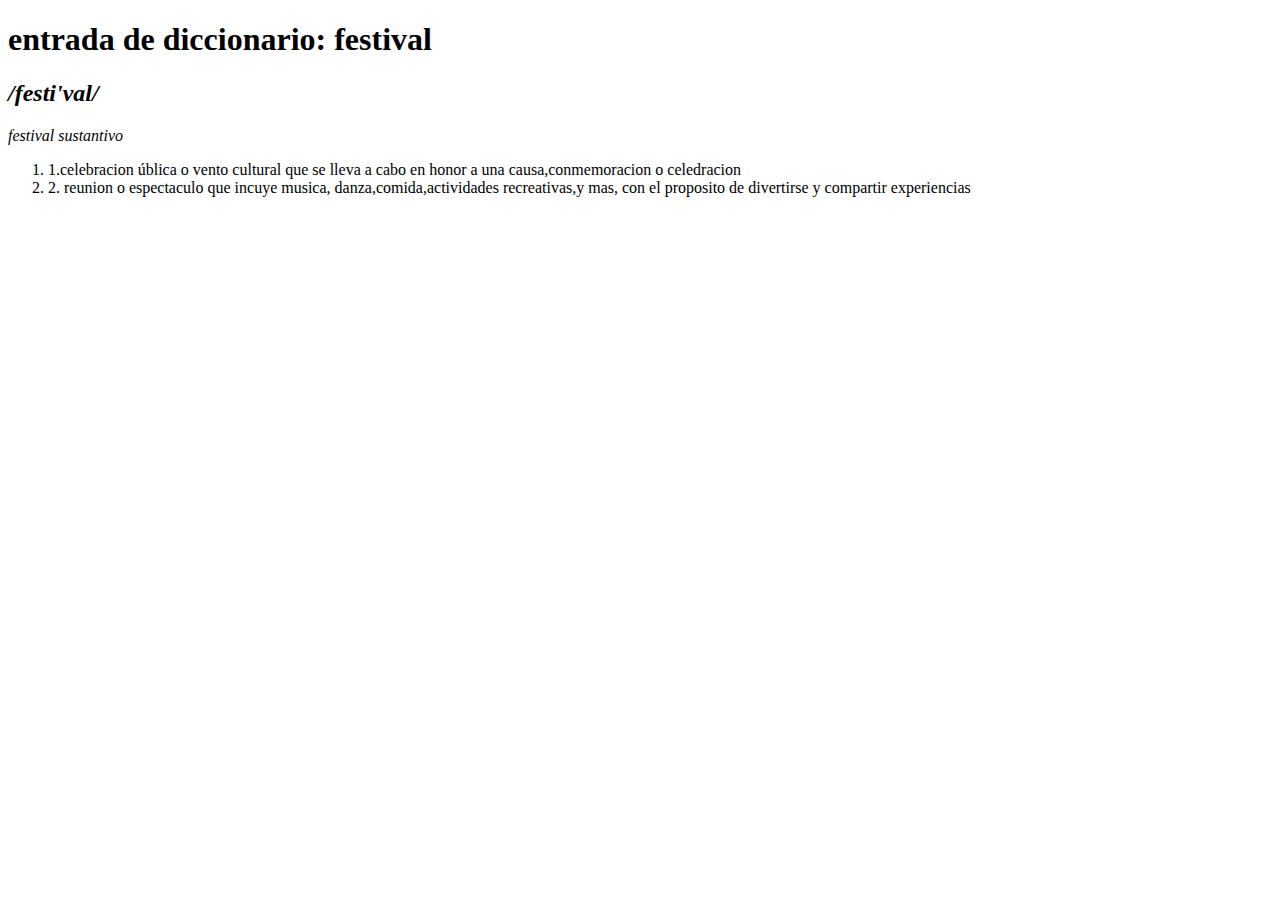
<file: 2_parte_del_contenido_curso.html>
<!DOCTYPE html>
<html lang="en">
    <head>
        <meta charset="UTF-8">
        <meta name="viewport" content="width=device-width, initial-scale=1.0">
        <title>Document</title>
    </head>
    <body> 
        <h1>entrada de diccionario: festival </h1>
        <em><h2>/festi'val/ </h2></em>
        <em><p>festival sustantivo </p></em>
        <ol>
            <li>1.celebracion ública o vento cultural que se lleva a cabo en honor a una causa,conmemoracion o celedracion</li>
            <li>2. reunion o espectaculo que incuye musica, danza,comida,actividades recreativas,y mas, 
                con el proposito de divertirse y compartir experiencias </li>
        </ol>
        <!-- <h1>= titulo grande 
            <em>= suptitulo se puede comdinar cn diferentes codigos ejemplo : <p>,<h1> 
            <ol>= es para hacer una lista , y <li> es paRA ESCRIBIR LO  adentro de la lista -->
            
     
</body>
</html>
</file>
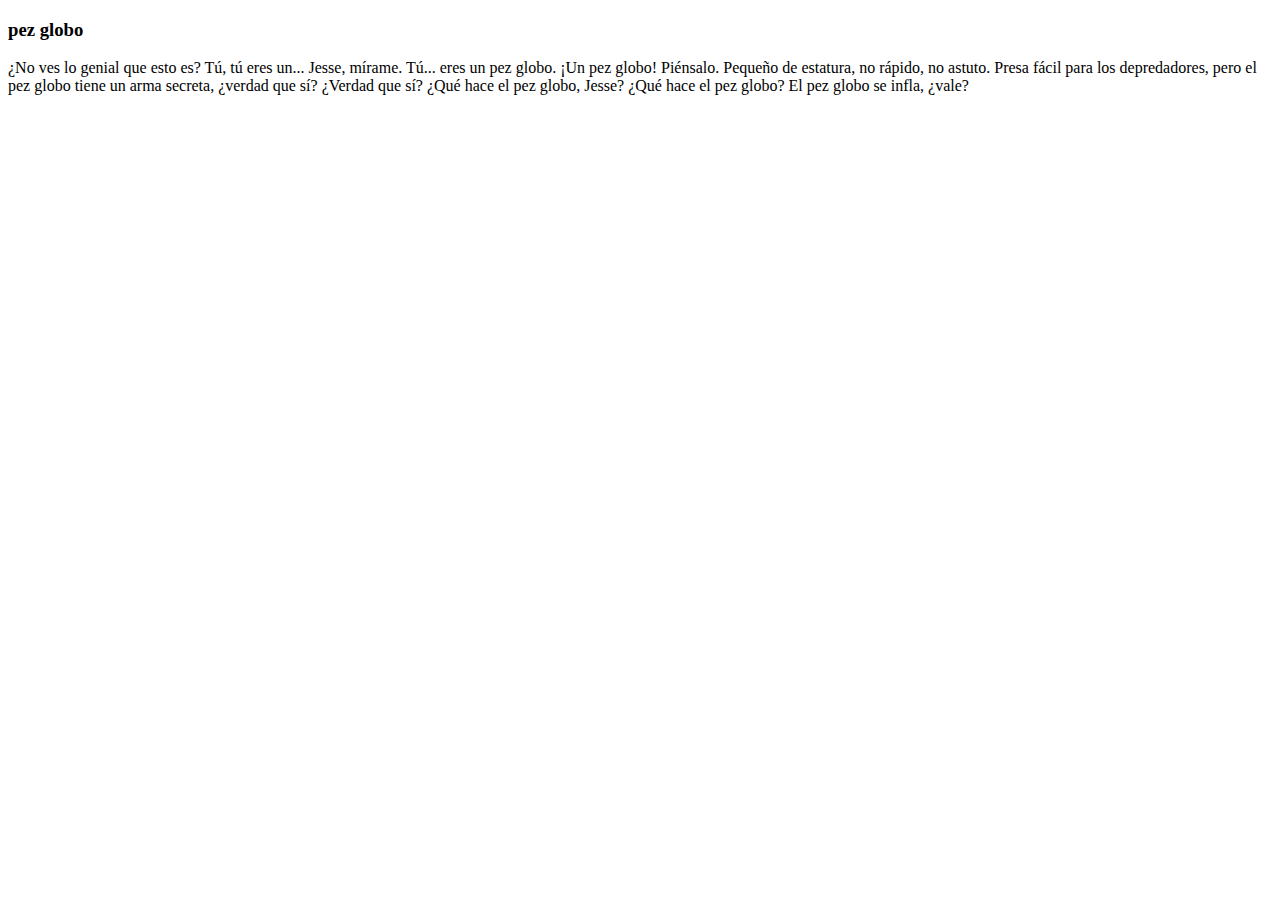
<file: 3 _por_que_devemos_inventar .html>
<!DOCTYPE html>
<html lang="en">
    <head>
        <meta charset="UTF-8">
        <meta name="viewport" content="width=device-width, initial-scale=1.0">
        <title>Document</title>
    </head>
    <body>
        <h3> pez globo </h3>
        <p>¿No ves lo genial que esto es? Tú, tú eres un... Jesse, mírame. Tú... eres un pez globo. ¡Un pez globo! Piénsalo. Pequeño de estatura, no rápido, no astuto. Presa fácil para los depredadores, pero el pez globo tiene un arma secreta, ¿verdad que sí? ¿Verdad que sí? ¿Qué hace el pez globo, Jesse? ¿Qué hace el pez globo? El pez globo se infla, ¿vale?</p> 
    </body>
</html>

<!-- para que todo sea mas ordenado se tiene que usar tad o las 2 flechitas que estan hacia los 2 lados -->
</file>
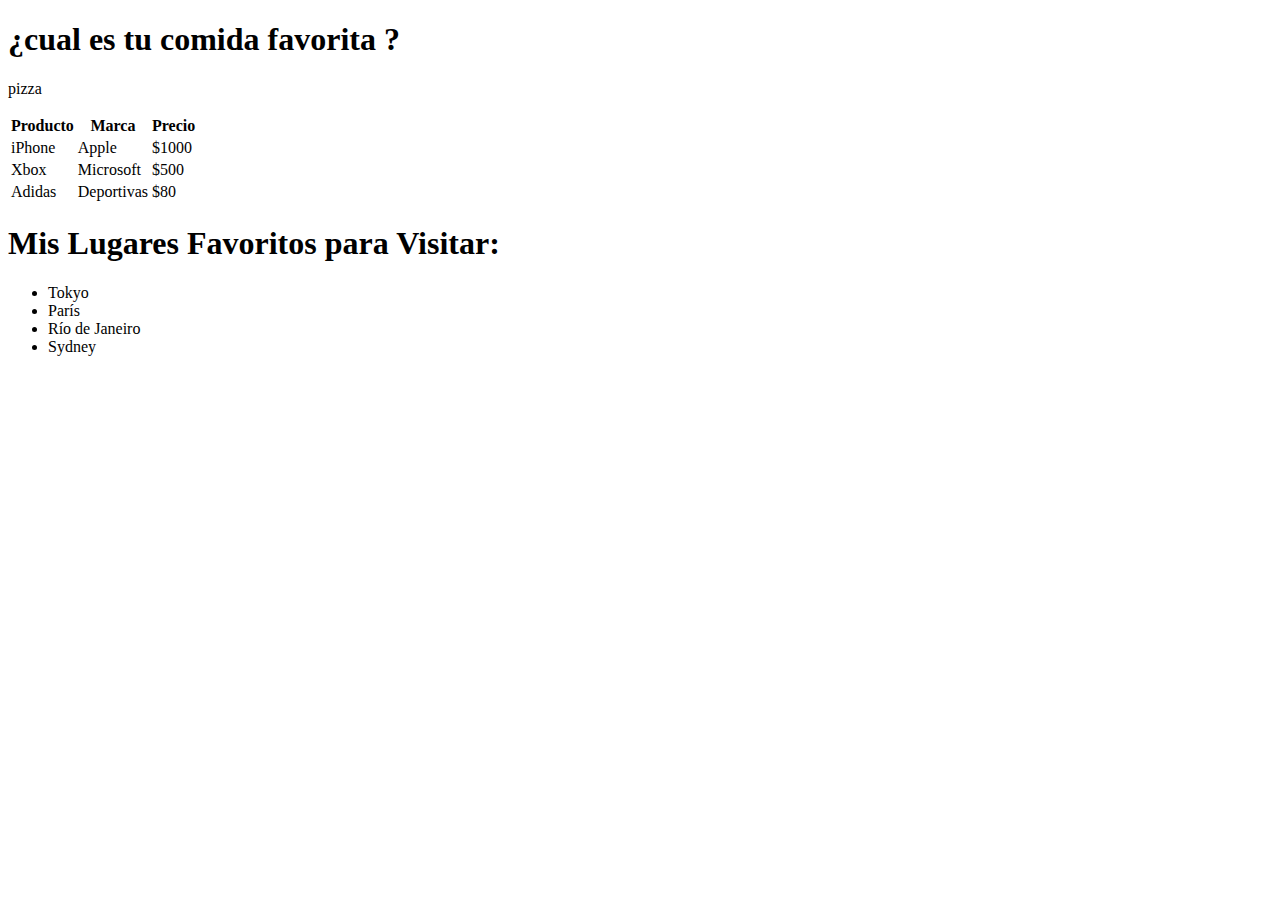
<file: 4_corregir_sangria.html>
<!DOCTYPE html>
<html lang="en">
<head>
    <meta charset="UTF-8">
    <meta name="viewport" content="width=device-width, initial-scale=1.0">
    <title>la favorita </title>
</head>
<body> 
    <h1>¿cual es tu comida favorita ?</h1>
    <p> pizza</p>  
    <table>
        <thead>
            <tr>
                <th>Producto</th>
                <th>Marca</th>
                <th>Precio</th>
            </tr>
        </thead>
        <tbody>
            <tr>
                <td>iPhone</td>
                <td>Apple</td>
                <td>$1000</td>
            </tr>
            <tr>
                <td>Xbox</td>
                <td>Microsoft</td>
                <td>$500</td>
            </tr>
            <tr>
                <td>Adidas</td>
                <td>Deportivas</td>
                <td>$80</td>
            </tr>
        </tbody>
    </table>
    <h1>Mis Lugares Favoritos para Visitar:</h1>
    <ul>
        <li>Tokyo</li>
        <li>París</li>
        <li>Río de Janeiro</li>
        <li>Sydney</li>
    </ul>
</body>
</html>
</file>
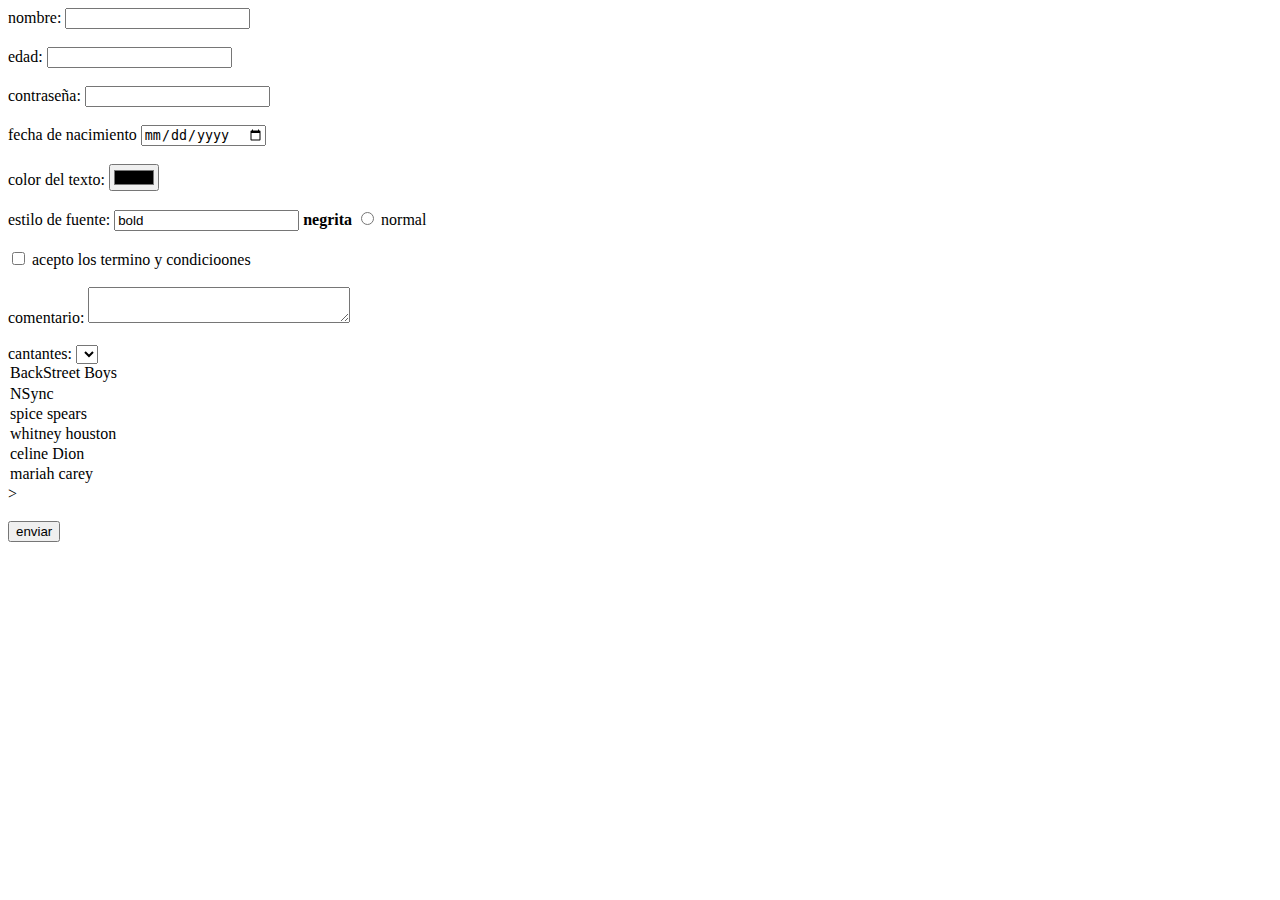
<file: 5_formulario.html>
<!DOCTYPE html>
<html lang="en">
<head>
    <meta charset="UTF-8">
    <meta name="viewport" content="width=device-width, initial-scale=1.0">
    <title>Document</title>
</head>
<body>
    <form action = "#" method="POST" >
        <label for="nombre"> nombre:</label>
        <input type="text" id="nombre" name=" nombre" /><br /><br />

        <label for="edad "> edad:</ladel>
        <input type="numder" id="edad " name="edad" /><br /><br />

        <label for=" clave ">contraseña:</ladel>
        <input type="password" id="clave" name="clave " /><br /><br/>

        <label for="fecha_de_nacimiento" > fecha de nacimiento </ladel>
        <input type="date" id="fecha_de_nacimiento" name="fecha_nacimiento " /><br /><br/>
        
        <label for=" color_texto" > color del texto: </ladel>
        <input type="color" id="color_de_texto" name="color_texto " /><br /><br />

        <label >estilo de fuente:</ladel>
        <input type="radio " id="negrita" name="estilo_fuente " value="bold" />
        <label for="negrita"><strong>negrita</strong></label>
        <input type="radio" id="normal" name="estilo_fuente" value="normal " />
        <label for=" normal" >normal </label><br /><br/>

        <input type="checkbox" id="acepto" name="acepto"/>
        <label for ="acepto">acepto los termino y condicioones </ladel><br /><br/>
        
        <label for="comentario">comentario:</ladel>
        <textarea id="comentario" name="comentario" roms="4" cols="30" ></textarea><br /><br/>

        <label for="cantantes" > cantantes: </label> 
        <select id="cantantes" name="cantantes"></select>
              <option value="queso">BackStreet Boys</option>
              <option value="pan">NSync</option>
              <option value="carne">spice spears</option>
              <option value="tomate">whitney houston</option>
              <option value="lechuga">celine Dion</option>
              <option value="tomate" >mariah carey</option>
              ><br /><br />

              <input type="submit" value="enviar"/>
              

    </form>
    
</body>
</html>
</file>
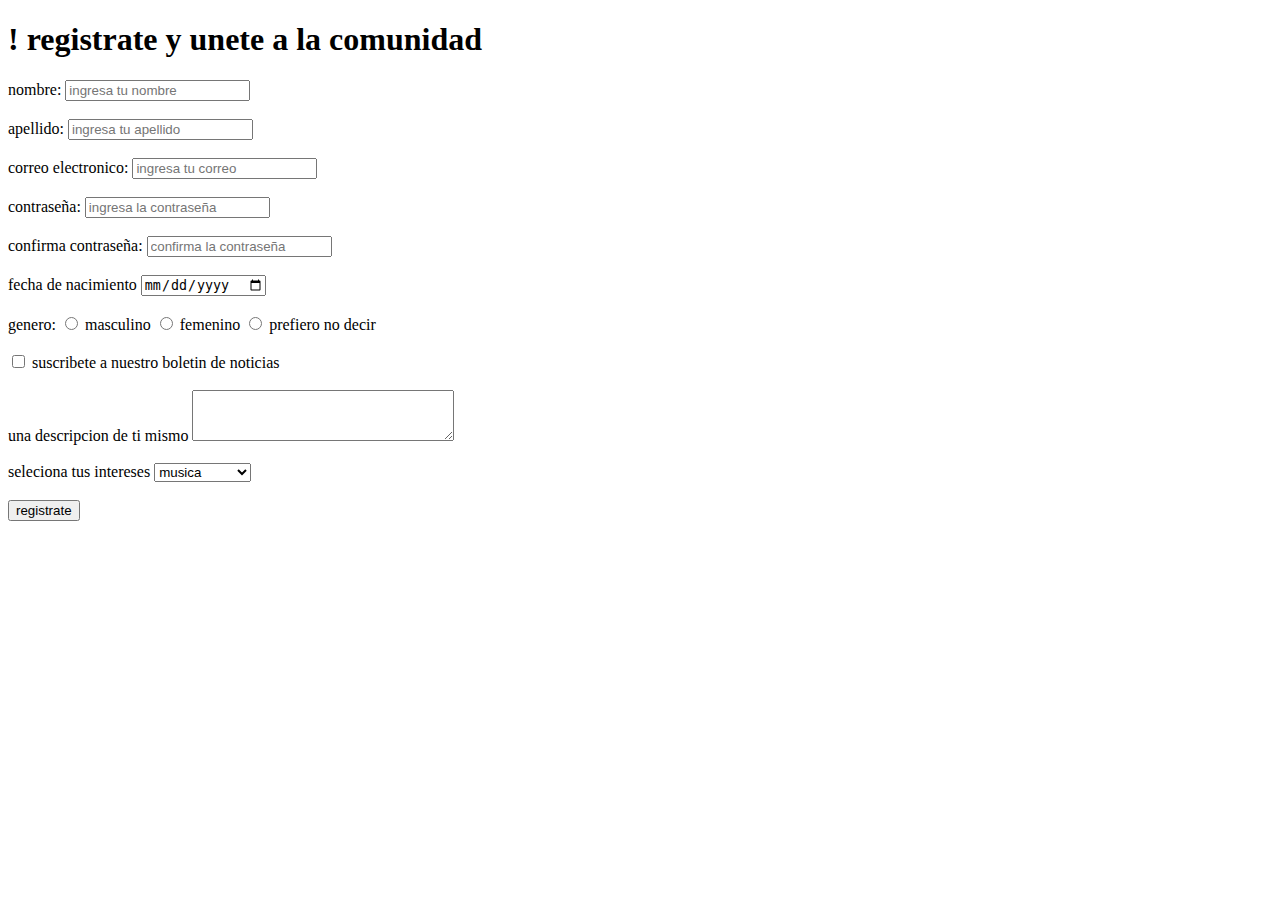
<file: 7_ejercicio _formulario_de_registro(core).html>
<!DOCTYPE html>
<html lang="en">
<head>
    <meta charset="UTF-8">
    <meta name="viewport" content="width=device-width, initial-scale=1.0">
    <title>Document</title>
</head>
<body>
 <h1>! registrate y unete a la comunidad </h1>
 <div>
 
    <label>nombre:</label>
 <input type="text" name="nombre" placeholder="ingresa tu nombre">

</div>
</br>
<div>
    <label>apellido:</label>
    <input type="text" name="apellido" placeholder="ingresa tu apellido">

</div>
</br>
<div>
    <label>correo electronico:</label>
    <input type="text" name="correo" placeholder="ingresa tu correo ">

</div>
</br>
<div> 
    <label> contraseña:</label>
    <input type="password" name="contraseña " placeholder="ingresa la contraseña ">

</div>
</br>
<div> 
    <label>confirma contraseña:</label>
    <input type="password" name="confirma contraseña" placeholder="confirma la contraseña">

</div>
</br>
<div>
    <label>fecha de nacimiento</label>
    <input type="date" name=" fecha de nacimiento " >

</div>
</br>
<div>
    <label>genero:</label>
    <input type="radio" id="masculino" name="macho" value="normal" />
<label for="negrita">masculino</strong></label>
<input type="radio" id="normal" name="estilo_fuente" value="normal" />
<label for="normal">femenino</label>
<input type="radio" id="nose" name="prefiero_no_decir" value="normal"/>
<label for="normal">prefiero no decir</label>
 
</div>
</br>

<div>
    <input type="checkbox" id="acepto" name="acepto">
   <label for="acepto">suscribete a nuestro boletin de noticias</label>

</div>
</br>
<div>
<label for="comentario">una descripcion de ti mismo </label>
<textarea id=" comentario" name="comentario " rows="3" cols="30" ></textarea>
</div>
</br>
<div>
<label for ="intereses">seleciona tus intereses</label>
<select id="intereses" name="intereses">
    <option value="panqueques">musica</option>
    <option value="queso">video juegos</option>
    <option value="mantequilla">deportes</option>
</select>
</div>
</br>
<div>
 <input type="submit"   value="registrate">
</div>
  
</body>
</html>
</file>
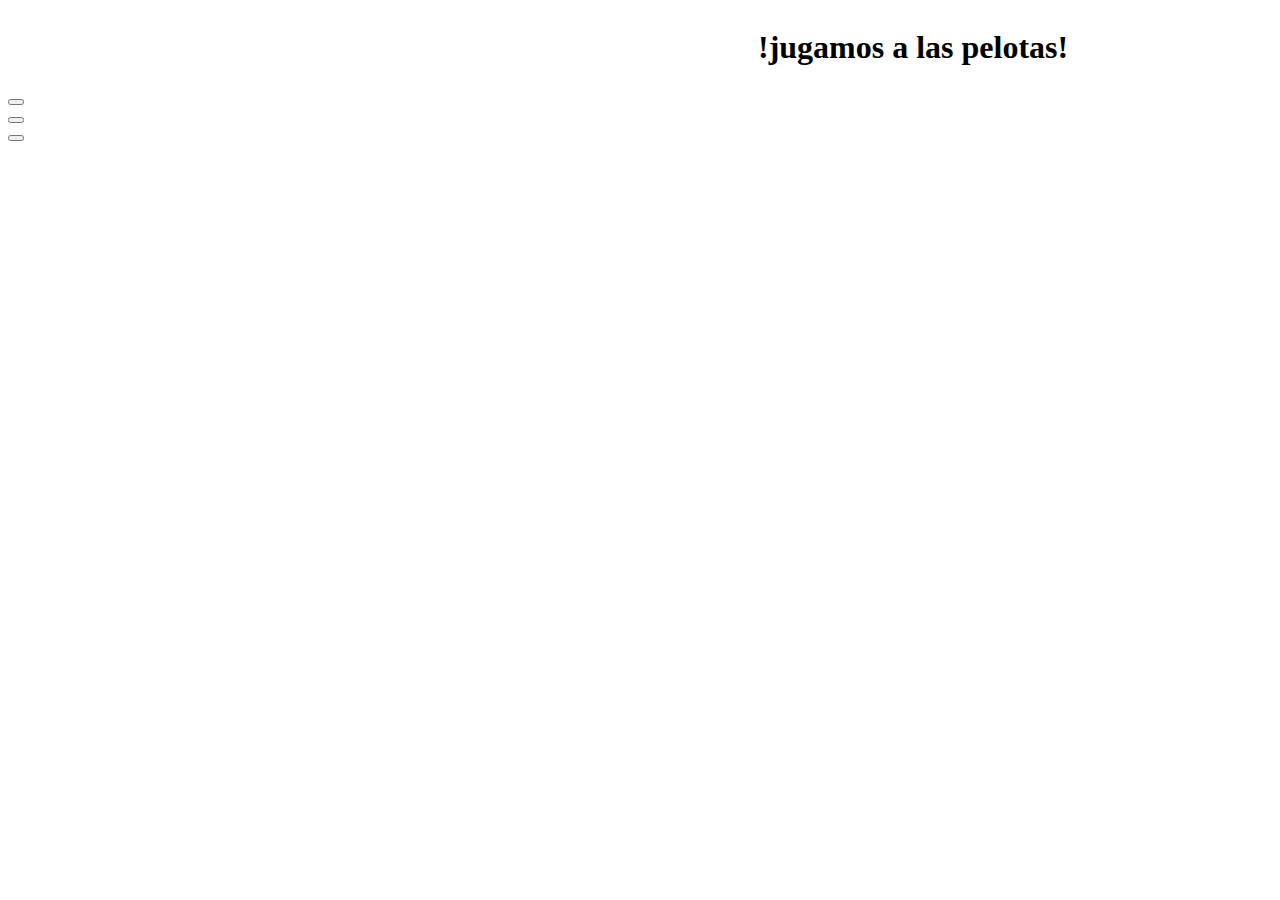
<file: index_2AcT.html>
<!DOCTYPE html>
<html lang="en">
<head>
    <meta charset="UTF-8">
    <meta name="viewport" content="width=device-width, initial-scale=1.0">
    <title>Document</title>
    <link rel="stylesheet" href="index_2ACT.css">
<body>
    <div class = inicio>
        <h1> !jugamos a las pelotas! </h1>
    </div class = container1> 
    <div class = "circulo1">
        <button type="button" id="circulo1"  ></button>
    </div> 
    <div class ="circulo2">
        <button type ="button" id ="circulo2 " ></button>
    </div>
    <div class = "circulo3">
        <button type ="button" id = "circulo3 "></button>
    </div>

    

    
</body>
</html>
</file>
<file: index_2ACT.css>
.inicio{
    display :flex; 
    margin : 0px 20px 0px 750px; 
    
}

.container1{
    display : flex ; 
    justify-content: space-between;
    columns: ;
 }

.circulo1 {

}
.circulo2 {

}
.circulo3 {

}
</file>
